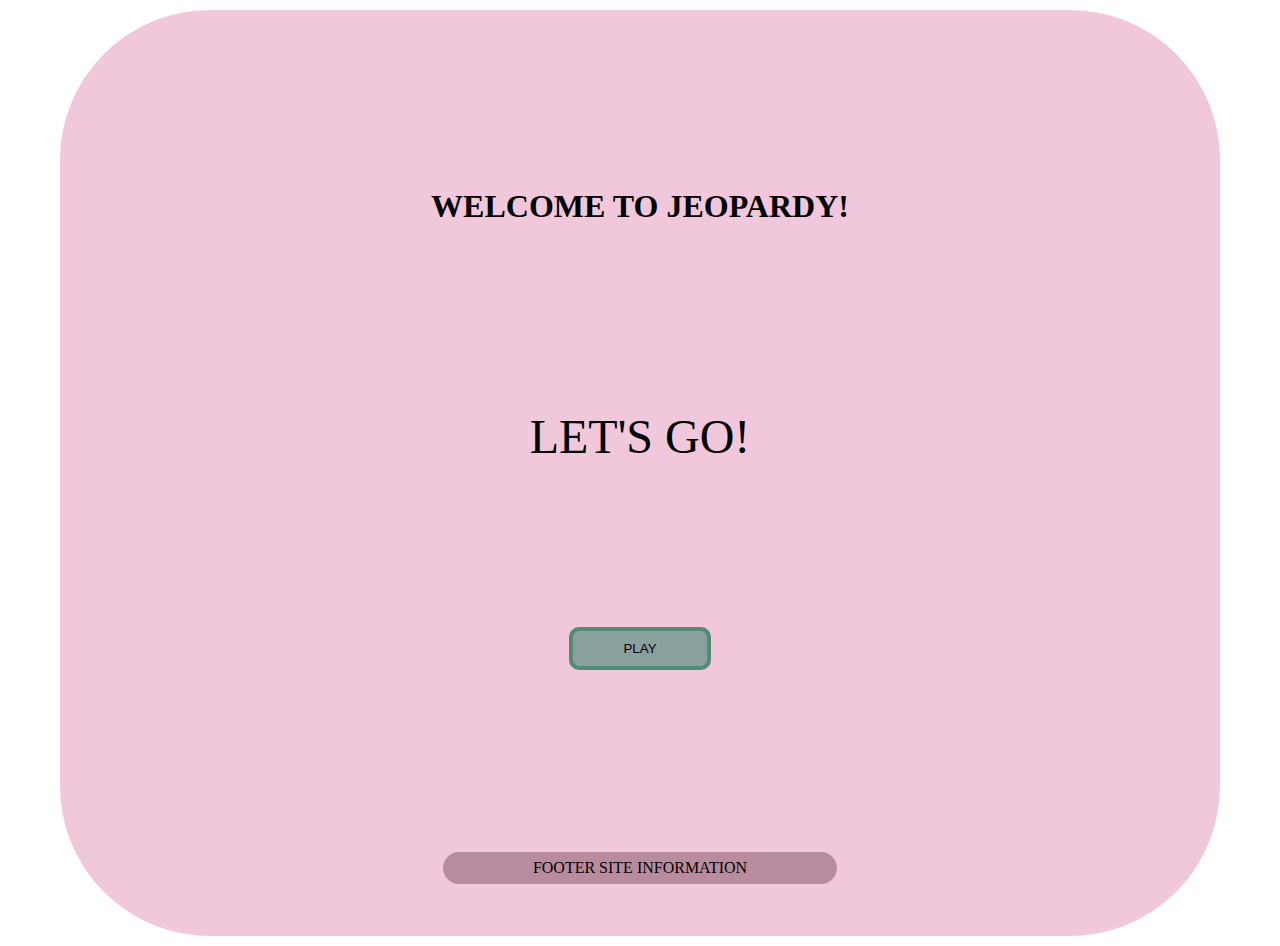
<file: index.html>
<!DOCTYPE html>
<html lang="en">
  <head>
    <meta charset="UTF-8" />
    <meta http-equiv="X-UA-Compatible" content="IE=edge" />
    <meta name="viewport" content="width=device-width, initial-scale=1.0" />
    <link rel="stylesheet" href="./styles/style.css">
    <title>Jeopardy</title>
  </head>
  <body>
    
    <header>
      <h1 >
        WELCOME TO JEOPARDY!
      </h1>
    </header>

    <div class="main-section">
      <div class="landing-animation">LET'S GO!</div>
      <a href="round-1.html"><button class="play">PLAY</button></a>
    </div>

    <footer >
      <div class="footer">FOOTER SITE INFORMATION</div>  
    </footer>
    
    <!-- Do not change the script source. Allows import/export to work. -->
    <script src="./scripts/index.js" type="module"></script>
  </body>
</html>
</file>
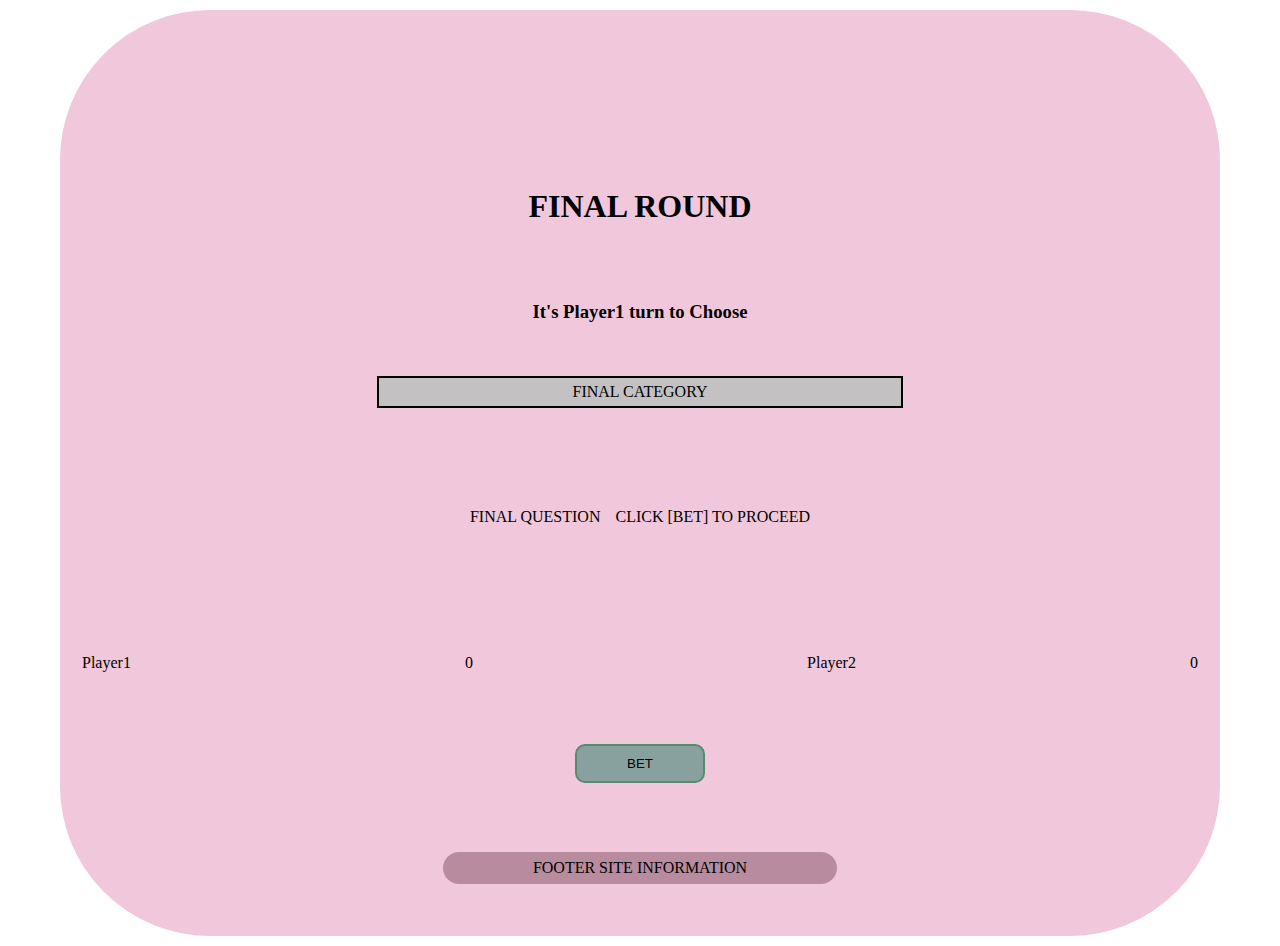
<file: final-jeopardy.html>
<!DOCTYPE html>
<html lang="en">
  <head>
    <meta charset="UTF-8" />
    <meta http-equiv="X-UA-Compatible" content="IE=edge" />
    <meta name="viewport" content="width=device-width, initial-scale=1.0" />
    <link rel="stylesheet" href="./styles/style.css">
    <title>Final Jeopardy</title>
  </head>
  <body>
    <header><h1>FINAL ROUND</h1></header>
    
    <nav>
      <div class="player-turn"><h2>PLAYER TURN</h2></div>
    </nav>

    <main class="class-final-main">
      <div class="final-category">FINAL CATEGORY</div>
      <div class="final-question-animation">
        <div class="finalQ">FINAL QUESTION </div>
        <div class="click-bet"> CLICK [BET] TO PROCEED</div>
      </div>
      <div class="modal">
        <p></p>
        <input type="text" class="final-input">
        <button class="submit-button">SUBMT</button>
      </div>
    </main>

    <section>
      <div class="player-container">
        <span id="player1"></span><div id="score1"></div>
        <span id="player2"></span><div id="score2"></div>
      </div>
      <form class="final-form">
        <!-- <input class="input-bet-final" type="text" placeholder="Point bet amount...">
        <input class="input-bet-final" type="text" placeholder="Final answer..."> -->
        <button class="bet-button">BET</button>
      </form>
    </section>

    <footer >
      <div class="footer">FOOTER SITE INFORMATION</div>  
    </footer>

    <!-- Do not change the script source. Allows import/export to work. -->
    <script src="./scripts/final.js" type="module"></script>
  </body>
</html>
</file>
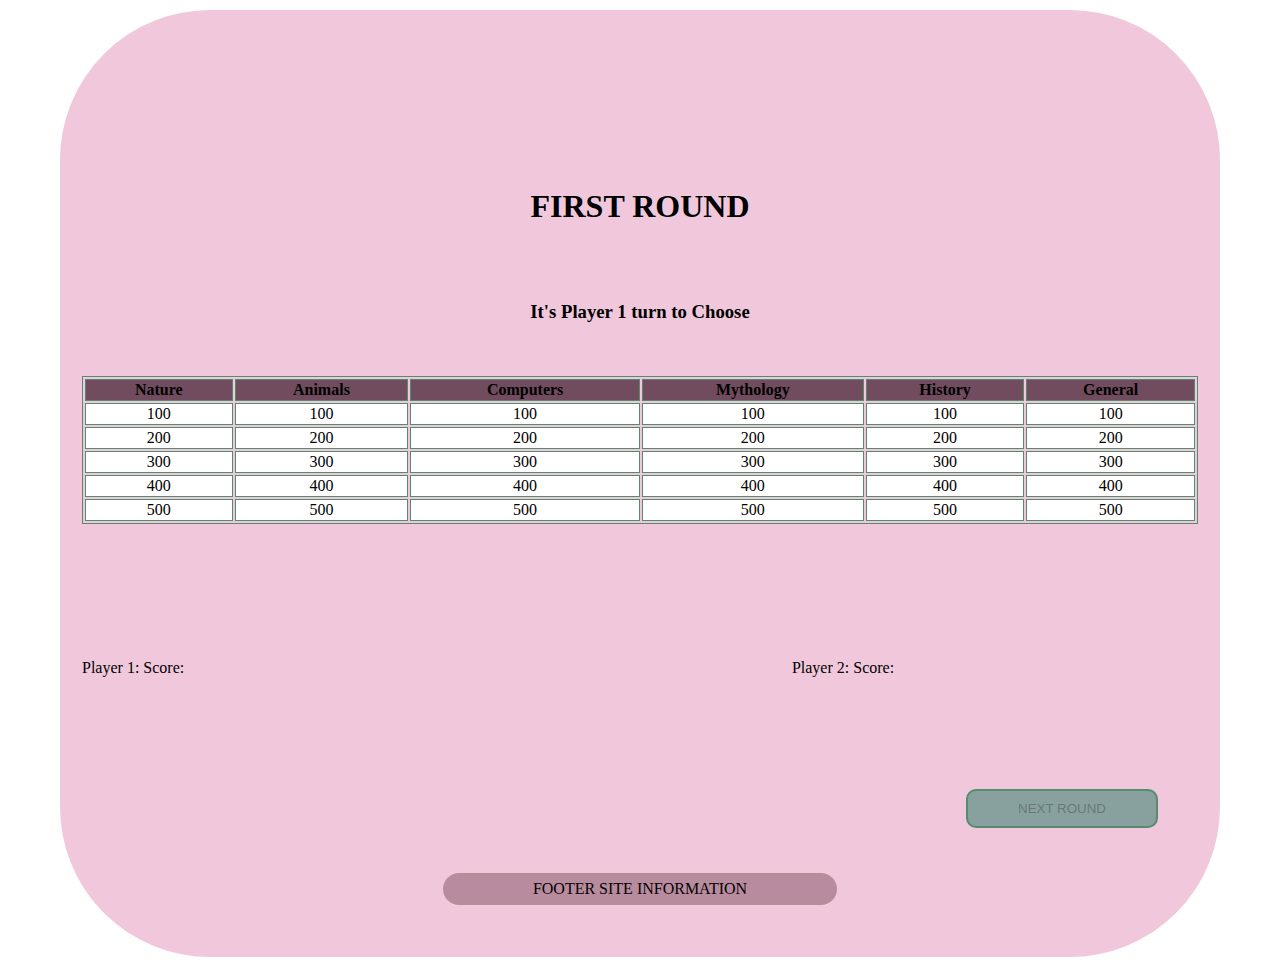
<file: round-1.html>
<!DOCTYPE html>
<html lang="en">
  <head>
    <meta charset="UTF-8" />
    <meta http-equiv="X-UA-Compatible" content="IE=edge" />
    <meta name="viewport" content="width=device-width, initial-scale=1.0" />
    <link rel="stylesheet" href="./styles/style.css" />
    <title>Jeopardy</title>
  </head>
  <body>
    <header><h1>FIRST ROUND</h1></header>
    <nav>
      <div class="player-turn"></div>
    </nav>
    <main>
      <table class="tables" style="width: 100%">
        <tr>
          <th>CATEGORY</th>
          <th>CATEGORY</th>
          <th>CATEGORY</th>
          <th>CATEGORY</th>
          <th>CATEGORY</th>
          <th>CATEGORY</th>
        </tr>
        <tr>
          <td>100</td>
          <td>100</td>
          <td>100</td>
          <td>100</td>
          <td>100</td>
          <td>100</td>
        </tr>
        <tr>
          <td>200</td>
          <td>200</td>
          <td>200</td>
          <td>200</td>
          <td>200</td>
          <td>200</td>
        </tr>
        <tr>
          <td>300</td>
          <td>300</td>
          <td>300</td>
          <td>300</td>
          <td>300</td>
          <td>300</td>
        </tr>
        <tr>
          <td>400</td>
          <td>400</td>
          <td>400</td>
          <td>400</td>
          <td>400</td>
          <td>400</td>
        </tr>
        <tr>
          <td>500</td>
          <td>500</td>
          <td>500</td>
          <td>500</td>
          <td>500</td>
          <td>500</td>
        </tr>
      </table>
      <div class="section-form-container">

        <!-- 
        <div id="myModal" class="modal">
          <div class="modal-content" id="modalContent">
           
          </div>
        </div> -->

        <div class="modal">
          <div class="modal-backdrop"></div>
          <div class="modal-content">
            <p></p>
            <input type="text" class="answer-input">
            <div class="button-container">
              <button class="guess-button">GUESS</button>
              <button class="pass-button">PASS</button>
            </div>
          </div>
        </div>

       <!--  <form class="section-form">
          <div>
            <input
              class="class-form-input"
              id="userInput"
              type="text"
              placeholder="User Input..."
            />
          </div>

          <div>
            <a href="#"><button class="guess-button">GUESS</button></a>
            <a href="#"><button class="pass-button">PASS</button></a>
          </div>
        </form> -->
      </div>
    </main>
    <section>
      <div class="in-section-container">
        <div class="player-container">
          <span>Player 1: Score: </span><div id="player1"></div>
          <span>Player 2: Score: </span><div id="player2"></div>
        </div>
        <div class="class-next-round">
          <a href="round-2.html">
            <button class="next-round">NEXT ROUND</button>
          </a>
        </div>
      </div>
    </section>

    <footer>
      <div class="footer">FOOTER SITE INFORMATION</div>
    </footer>
    <!-- Do not change the script source. Allows import/export to work. -->
    <script src="./scripts/round-1.js" type="module"></script>
    <script src="./scripts/placeholder-questions.js" type="module"></script>
  </body>
</html>
</file>
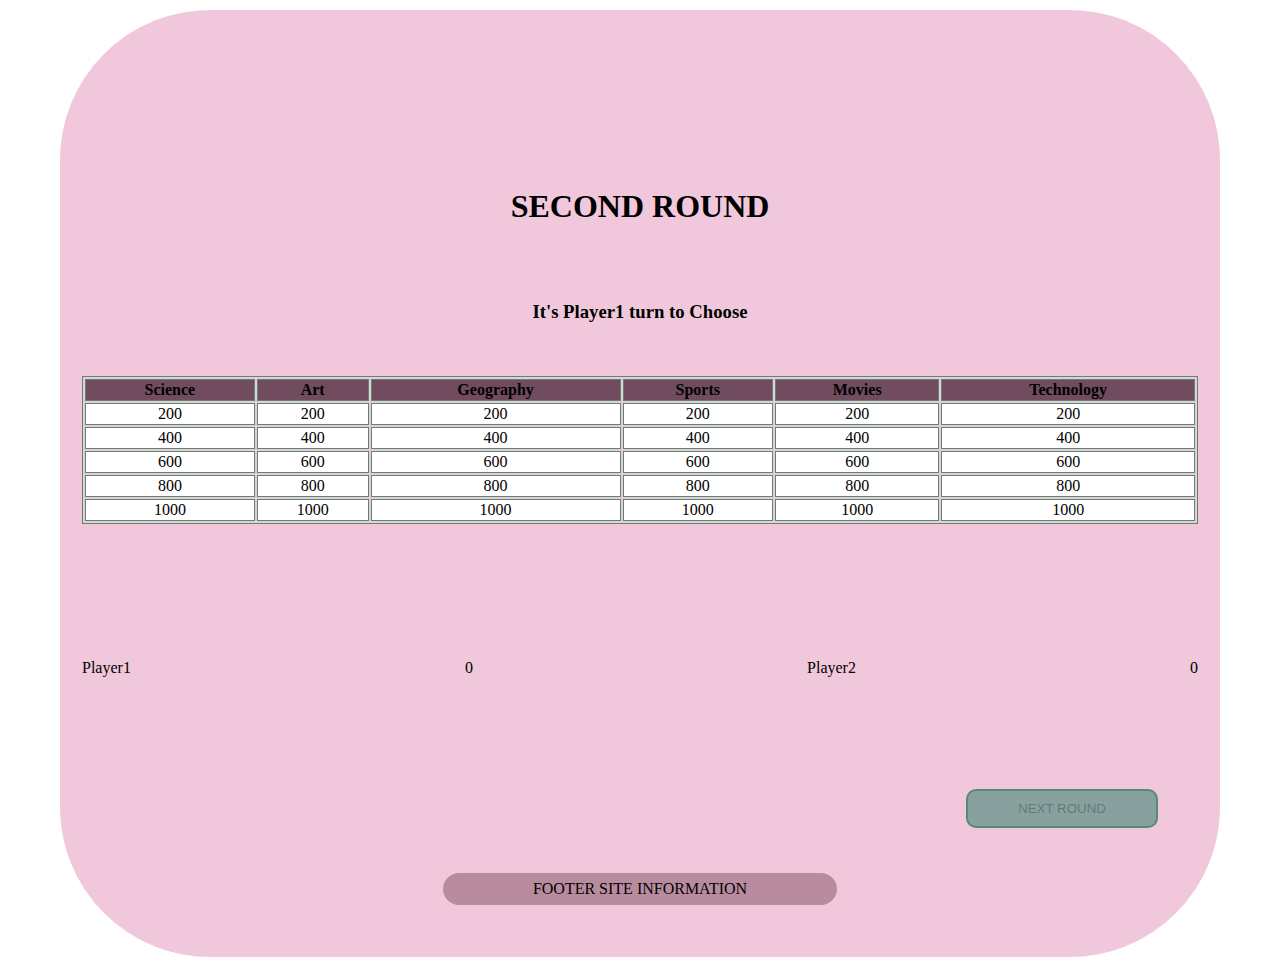
<file: round-2.html>
<!DOCTYPE html>
<html lang="en">
  <head>
    <meta charset="UTF-8" />
    <meta http-equiv="X-UA-Compatible" content="IE=edge" />
    <meta name="viewport" content="width=device-width, initial-scale=1.0" />
    <link rel="stylesheet" href="./styles/style.css" />
    <title>Jeopardy</title>
  </head>
  <body>
    <header><h1>SECOND ROUND</h1></header>
    <nav>
    <div class="player-turn"></div>
    </nav>
    <main>
      <table class="tables" style="width: 100%;">
        <tr>
          <th>CATEGORY</th>
          <th>CATEGORY</th>
          <th>CATEGORY</th>
          <th>CATEGORY</th>
          <th>CATEGORY</th>
          <th>CATEGORY</th>
        </tr>
        <tr>
          <td>200</td>
          <td>200</td>
          <td>200</td>
          <td>200</td>
          <td>200</td>
          <td>200</td>
        </tr>
        <tr>
          <td>400</td>
          <td>400</td>
          <td>400</td>
          <td>400</td>
          <td>400</td>
          <td>400</td>
        </tr>
        <tr>
          <td>600</td>
          <td>600</td>
          <td>600</td>
          <td>600</td>
          <td>600</td>
          <td>600</td>
        </tr>
        <tr>
          <td>800</td>
          <td>800</td>
          <td>800</td>
          <td>800</td>
          <td>800</td>
          <td>800</td>
        </tr>
        <tr>
          <td>1000</td>
          <td>1000</td>
          <td>1000</td>
          <td>1000</td>
          <td>1000</td>
          <td>1000</td>
        </tr>        
      </table>
      <div class="section-form-container">

        <!-- 
        <div id="myModal" class="modal">
          <div class="modal-content" id="modalContent">
           
          </div>
        </div> -->

        <div class="modal">
          <div class="modal-backdrop"></div>
          <div class="modal-content">
            <p></p>
            <input type="text" class="answer-input">
            <div class="button-container">
              <button class="guess-button">GUESS</button>
              <button class="pass-button">PASS</button>
            </div>
          </div>
        </div>

       <!--  <form class="section-form">
          <div>
            <input
              class="class-form-input"
              id="userInput"
              type="text"
              placeholder="User Input..."
            />
          </div>

          <div>
            <a href="#"><button class="guess-button">GUESS</button></a>
            <a href="#"><button class="pass-button">PASS</button></a>
          </div>
        </form> -->
      </div>
    </main>
    <section>
      <div class="in-section-container">
        <div class="player-container">
          <span id="player1"></span><div id="score1"></div>
          <span id="player2"></span><div id="score2"></div>
        </div>
        <div class="class-next-round">
          <a href="round-2.html">
            <button class="next-round">NEXT ROUND</button>
          </a>
        </div>
      </div>
    </section>

    <footer>
      <div class="footer">FOOTER SITE INFORMATION</div>
    </footer>
    <!-- Do not change the script source. Allows import/export to work. -->
    <script src="./scripts/round-2.js" type="module"></script>
    <script src="./scripts/placeholder-questions.js" type="module"></script>
  </body>
</html>
</file>
<file: styles/style.css>
/* !semantic words properties */
html {
    background-color: white;
  }
  /* applied to all pages */
  body {
    min-height: 98vh;
    display: flex;
    flex-direction: column;
    margin: 10px 60px;
    /* align-content: space-between; */
    padding: 20px;
    /* margin-bottom: 10px; */
    border: 2px solid #f1c8db;
    border-radius: 150px;
    background: #f1c8db;
  }
  header {
    display: flex;
    /* border: 2px solid black; */
    justify-content: center;
    margin-top: 15vh;
  }
  button {
    padding: 10px 50px;
    background-color: #88a09e;
    border-radius: 10px;
    border: 2px solid #558b6e;
  } 
  section {
    /* display: flex;
      flex-direction: column;
      align-items: center; */
    padding: 0px;
    margin: 0px;
  }
  
  footer {
    margin-top: auto;
    margin-bottom: 25px;
    display: flex;
    justify-content: center;
    /* border: 2px solid rgb(30, 171, 20); */
  }
  nav {
    margin: 35px 0px;
    display: flex;
    justify-content: center;
    /* border: 2px solid red; */
  }
  /* all pages class */
  .footer {
    padding: 5px 15px;
    margin: 5px;
    width: 40vh;
    display: flex;
    justify-content: center;
    background-color: #c3c1c1;
    border: 2px solid #b88c9e;
    border-radius: 50px;
    background-color: #b88c9e;
  }
  
  /* !index page properties */
  .main-section {
    display: flex;
    flex-direction: column;
    align-items: center;
  }
  
  .landing-animation {
    /* border: 2px solid red; */
    display: flex;
    align-items: center;
    justify-content: center;
    font-size: 3em;
    margin: 10px;
    width: 60vw;
    height: 40vh;
    animation: 2s anim-pop_outing ease infinite;
    border-radius: 5px;
  }
  
  /* .landing-animation {
      animation: 2s anim-pop_outing ease infinite;
      border-radius: 5px;
      
    } */
  
  @keyframes anim-pop_outing {
    0% {
      color: black;
      transform: scale(0);
      opacity: 0;
      text-shadow: 0 0 0 rgba(0, 0, 0, 0);
    }
    25% {
      color: rgb(24, 105, 56);
      transform: scale(2);
      opacity: 1;
      text-shadow: 3px 10px 5px rgba(0, 0, 0, 0.5);
    }
    50% {
      color: black;
      transform: scale(1);
      opacity: 1;
      text-shadow: 1px 0 0 rgba(0, 0, 0, 0);
    }
    100% {
      /* animate nothing to add pause at the end of animation */
      transform: scale(1);
      opacity: 1;
      text-shadow: 1px 0 0 rgba(0, 0, 0, 0);
    }
  }
  
  .from_top {
    animation: 2s anim-from_top linear infinite;
  }
  @keyframes anim-from_top {
    0% {
      opacity: 0;
      transform: translateY(-100%);
    }
    25% {
      opacity: 1;
      transform: translateY(0%);
    }
    50% {
    }
    100% {
    }
  }
  
  .play {
    border: 4px solid #558b6e;
  }
  /* !round1 and round2 properties */

  /* !!!!!!!!!!!!!!!! */
  .modal {
    position: fixed;
    top: 50%;
    left: 50%;
    transform: translate(-50%, -50%);
    width: 400px;
    max-width: 90%;
    background-color: #fff;
    box-shadow: 0 0 10px rgba(0, 0, 0, 0.3);
    padding: 20px;
    display: none;
    border-radius: 10px;
  }
  
  .modal p {
    text-align: center;
    margin: 10px;
  }
  
  .modal .answer-input {
    width: 95%;
    margin-bottom: 10px;
    padding: 10px;
    border: 1px solid #ccc;
    border-radius: 4px;
  }
  .button-container{
    display: flex;
    /* border: 2px solid black; */
    justify-content: space-around;
  }
  .modal .submit-button,
  .modal .skip-button {
    display: block;
    margin: 10px;
    margin-top: 10px;
    /* cursor: pointer; */
  }
  
/* !!!!!!!!!!!!!!!!!!!!!!!!!!!!!!!! */
  th {
    background-color: #704c5e;
    /* border: 2px solid rgb(0, 0, 0); */
  }

  table,
  th,
  td {
    /* border-collapse: collapse; */
    border: 1px solid #558b6e;
  }
  
  td {
    color: black; 
  }

  tr {
    /* border: 2px solid rgb(0, 0, 0); */
    background-color: white;
    text-align: center;
    margin: 2px;
  }
  
  td:hover {
    background-color: #88a09e;
  }
  
  button:hover {
    background-color: #558b6e;
  }
  
  .section-form {
    /* border: 2px solid orange; */
    margin: 30px;
    /* padding: 10px; */
  }
  
  .section-form-container {
    display: flex;
    justify-content: center;
    /* padding: 5px; */
  }
  
  .class-form-input {
    width: 96%;
    margin-bottom: 10px;
    padding: 5px;
    border: 2px solid black;
  }
  
  .in-section-container {
    margin-top: 15vh;
    /* border: 3px solid salmon; */
  }
  
  .player-container {
    display: flex;
    justify-content: space-between;
    margin-bottom: 8vh;
  }
  
  .class-next-round {
    display: flex;
    justify-content: flex-end;
    padding: 40px;
  }
  
  /* !final page properties */
  .class-final-main {
    /* border: 2px solid saddlebrown; */
    display: flex;
    flex-direction: column;
    align-items: center;
  }
  
  .final-category {
    border: 2px solid black;
    display: flex;
    justify-content: center;
    align-items: center;
    width: 40vw;
    background-color: #c3c1c1;
    padding: 5px;
    margin-bottom: 20px;
  }
  
 /*  .final-question-animation {
    /* border: 2px solid black; 
    display: flex;
    justify-content: center;
    align-items: center;
    margin: 10px;
    width: 40vw;
    height: 20vh;
    margin-bottom: 30px;
    overflow: hidden;
    transition: all 0.5s;
    box-sizing: border-box;
    white-space: nowrap;
  }
   */
  /* .final-question-animation:hover {
      word-spacing: 100vw;
      background: #558b6e;
    }
   */

  .final-form {
    /* border: 2px solid red; */
    display: flex;
    flex-direction: column;
    justify-content: center;
    align-items: center;
    /* width: 10vw; */
  }


  .final-question-animation {
    display: flex;
    justify-content: center;
    margin: 5em 0 8em 0;
    width: 40% 
  }
  
  .finalQ {
    animation: textSwap 4s infinite;
  }
  
  @keyframes textSwap {
    0%, 50% {
      opacity: 1;
    }
    25%, 75% {
      opacity: 0;
    }
    100% {
      opacity: 1;
    }
  }
  
  .click-bet {
    animation: textSwap 4s infinite reverse;
    margin-left: 15px;
  }
  
  
 /*  .input-bet-final {
    width: 15vw;
    padding: 5px;
    margin: 10px;
    border: 2px solid black;
  }
   */


  @media screen and (max-width: 480px) {
    table * {
      display: contents;
    }
    table {
      display: flex;
      flex-direction: column;
    }
    th,
    td {
      display: block;
      text-align: center;
    }
    tr > *:nth-child(1) {
      order: 1;
    }
    tr > *:nth-child(2) {
      order: 2;
    }
    tr > *:nth-child(3) {
      order: 3;
    }
    tr > *:nth-child(4) {
      order: 4;
    }
    tr > *:nth-child(5) {
      order: 5;
    }
    tr > *:nth-child(6) {
      order: 6;
    }
  }
</file>
